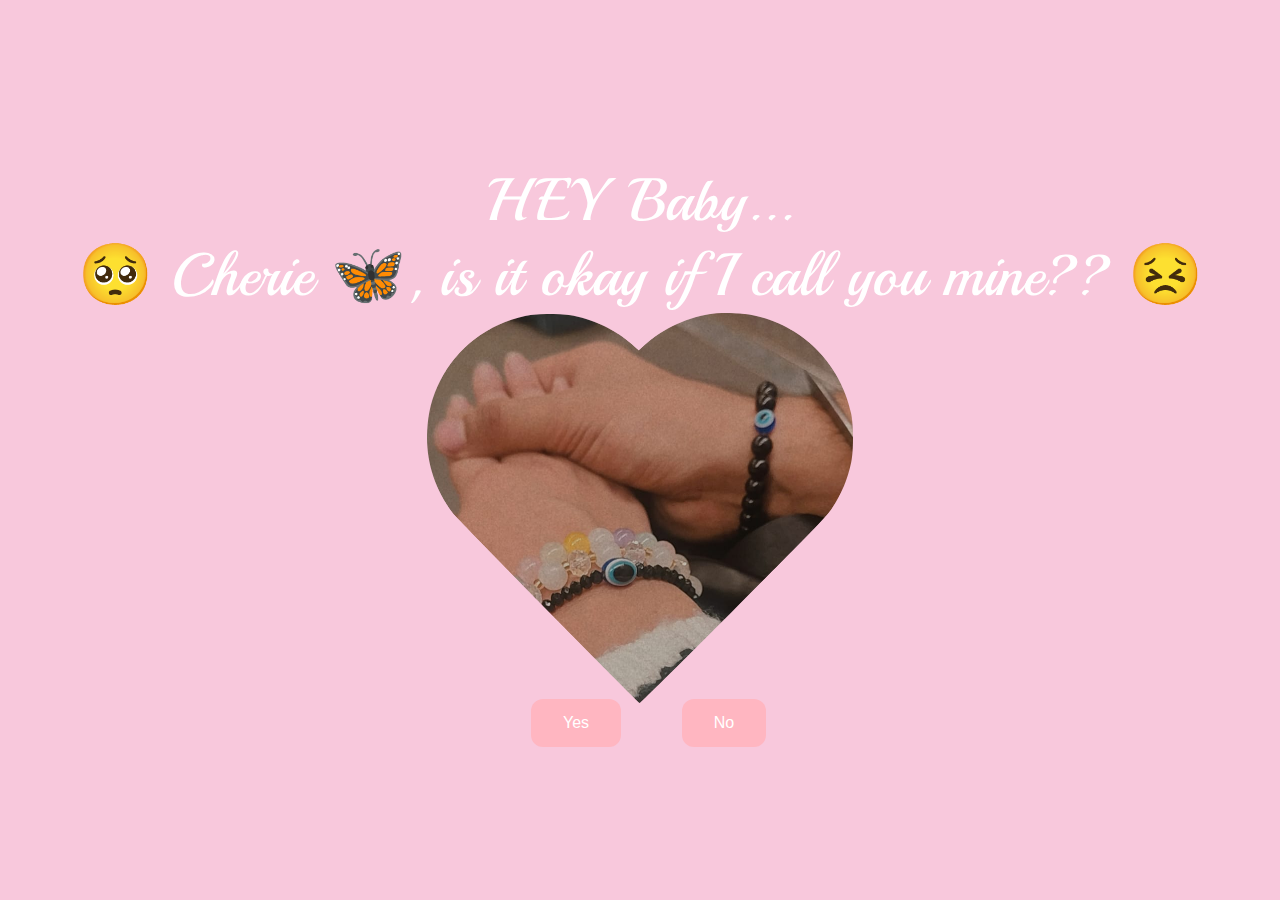
<file: index.html>
<!DOCTYPE html>
<html lang="en">
<head>
    <title> Cherie 💗 Chiku </title>
    <link rel="stylesheet" href="./styles.css">
    <link rel="preconnect" href="https://fonts.googleapis.com">
    <link rel="preconnect" href="https://fonts.gstatic.com" crossorigin>
    <link href="https://fonts.googleapis.com/css2?family=Playball&display=swap" rel="stylesheet">
    <!-- <img src="love.png" alt="Icon" width="30" height="30"> -->
    <link rel="icon" href="images/love2.png" type="images/x-icon">
    <style>
        .btn {
            position: relative;
            transition: transform 0.2s;
        }
    </style>
</head>
<body>
<div class="container">
    <div >
        <h2 class="header_text">HEY Baby...<br>&#129402; Cherie 🦋, is it okay if I call you mine?? &#128547;</h2>
    </div>
    <div class="gif_container">
        <img
                src="images/imageL.png"
                class="gif" alt="Cute animated illustration">
    </div>
    <div class="buttons">
        <button class="btn" id="yesButton" onclick="nextPage()">Yes</button>
        <button class="btn" id="noButton" onmouseover="moveButton()" onclick="moveButton()">No</button>
    </div>
   
</div>
<!-- <div class="love">
    <img src="images/love3.jpg" > <b>The Starting</b> 
</div> -->

<script>
    function nextPage() {
        window.location.href = "yes.html";
    }

    function moveButton() {
        var noButton = document.getElementById('noButton');
        var yesButton = document.getElementById('yesButton');

        // Move the "No" button to a random position
        var x = Math.random() * (window.innerWidth - noButton.offsetWidth) - 85;
        var y = Math.random() * (window.innerHeight - noButton.offsetHeight) - 48;
        noButton.style.left = `${x}px`;
        noButton.style.top = `${y}px`;

        // Increase the size of the "Yes" button by 20%
        var currentScale = yesButton.style.transform.match(/scale\(([^)]+)\)/);
        var newScale = currentScale ? parseFloat(currentScale[1]) * 1.2 : 1.2;
        yesButton.style.transform = `scale(${newScale})`;
    }
</script>
</body>
</html>
<!-- <div>
                src="https://media1.giphy.com/media/v1.Y2lkPTc5MGI3NjExcDdtZ2JiZDR0a3lvMWF4OG8yc3p6Ymdvd3g2d245amdveDhyYmx6eCZlcD12MV9pbnRlcm5hbF9naWZfYnlfaWQmY3Q9cw/cLS1cfxvGOPVpf9g3y/giphy.gif"

</div> -->
</file>
<file: styles.css>
body {
    display: flex;
    justify-content: center;
    align-items: center;
    height: 90vh;
    background-color: #F8C8DC;
}

#noButton {
    position: absolute;
    margin-left: 150px;
    transition: 0.5s;
}

#yesButton {
    position: absolute;
    margin-right: 150px;
}

.header_text {
    font-family: "Playball", cursive;
    font-weight: 500;
    font-style: normal;
    font-size: 60px;
    color: white;
    text-align: center;
    margin-top: 60px;
    margin-bottom: 0px;

}


.gif {
    height: 390px;
}

.buttons {
    display: flex;
    flex-direction: row;
    justify-content: center;
    align-items: center;
    margin-top: 20px;
    margin-left: 20px;
}

.btn {
    background-color: #FFB6C1;
    color: white;
    padding: 15px 32px;
    text-align: center;
    display: inline-block;
    font-size: 16px;
    margin: 4px 2px;
    cursor: pointer;
    border: none;
    border-radius: 12px;
    transition: background-color 0.3s ease;
}

.gif_container {
    display: flex;
    justify-content: center;
    align-items: center;
    border-radius: solid 2px red;
}

.gif_container img{
    /* display: flex; */
    /* justify-content: center; */
    /* align-items: center; */
    border-radius: solid 2px red;
}
.love img{
    width: 10rem;
    margin-top: 15rem;
    margin-right: 15rem;
    align-items: center;
    /* height: 10px ; */
}

@media only screen and (max-width: 320px) and (max-height: 568px) {
    body {
        height: 100vh;
    }

    .header_text {
        font-size: 20px;
    }

    img {
        height: 60vh;
    }

    .btn {
        padding: 10px 18px;
        font-size: 12px;
    }
}

@media only screen and (max-width: 414px) and (max-height: 736px) {
    body {
        height: 90vh;
    }

    .header_text {
        font-size: 28px;
    }

    img {
        height: 60vh;
    }

    .btn {
        padding: 15px 25px;
        font-size: 14px;
    }
}
</file>
